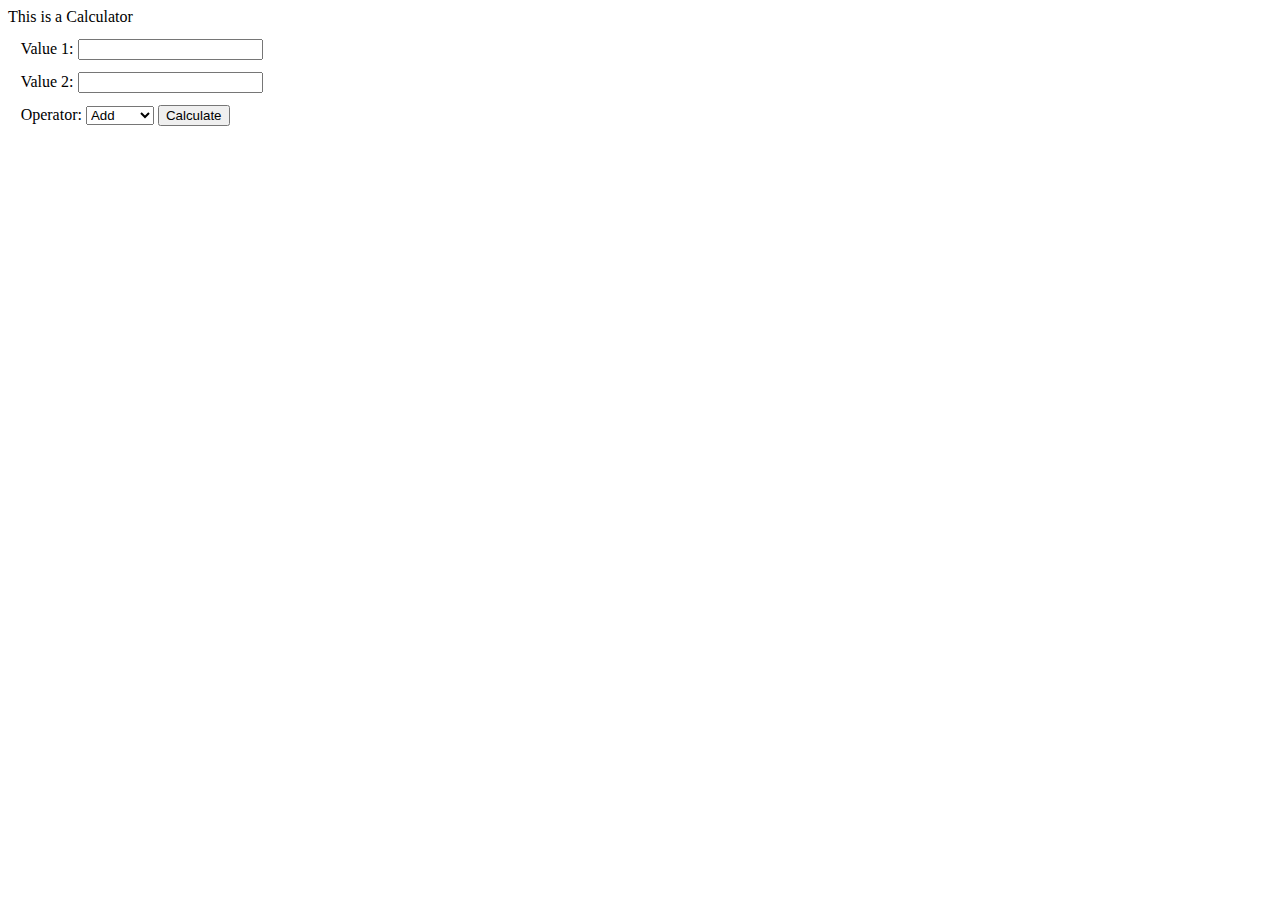
<file: Index.html>
<!DOCTYPE html>
<html lang="en">
<head>
    <meta charset="UTF-8">
    <meta name="viewport" content="width=device-width, initial-scale=1.0">
    <title>Calculator</title>
    This is a Calculator
</head>
<body>
   <form style="margin: 1%;">
    Value 1: <input type="text" id="value1" style="margin-bottom: 1%;"><br>
    Value 2: <input type="text" id="value2" style="margin-bottom: 1%;"><br>
    Operator: 
    <select id="operator" style="margin: bottom 1%;"><br>
        <option value="add">Add</option>
        <option value="min">Minus</option>
        <option value="div">Divide</option>
        <option value="mul">Multiply</option>
    </select>
    <button type="button" onclick="cal(alert(cal()))">Calculate</button>
   </form>
   

   <!-- Link to external JavaScript file -->
   <script src="main.js"></script>
</body>
</html>
</file>
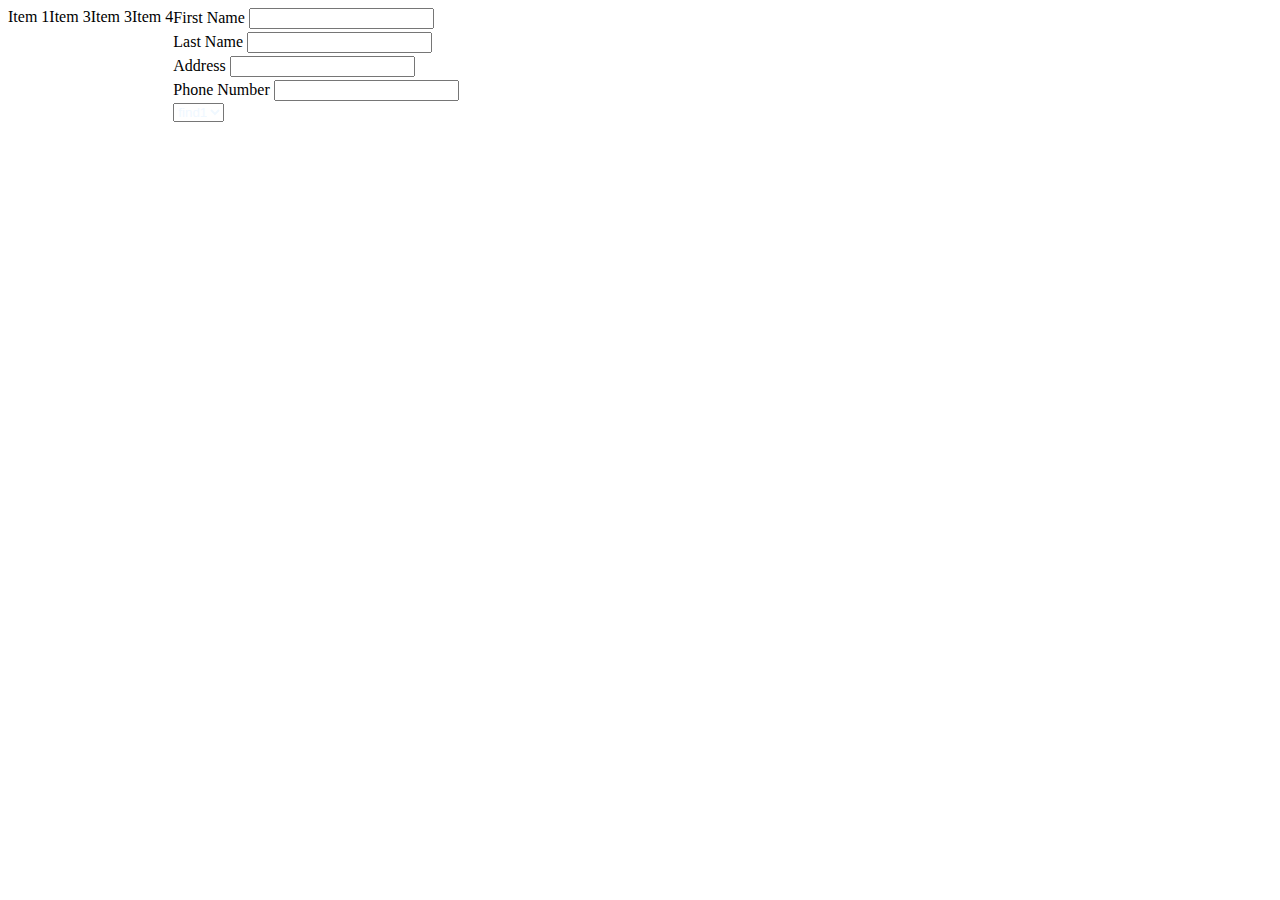
<file: index2.html>
<!DOCTYPE html>
<html lang="en">
<head>
    <meta charset="UTF-8">
    <meta name="viewport" content="width=device-width, initial-scale=1.0">
    <title>Form</title>

    <link rel="stylesheet" href="style.css">
</head>

<body>

   <div class="container">
    <div class="item item-1">Item 1</div>
    <div class="item item-2">Item 3</div>
    <div class="item item-3">Item 3</div>
    <div class="item item-4">Item 4</div>

   </div>
<form>

First Name <input type="First Name" name="me" style="margin-bottom:1%;"><br>
Last Name <input type="Last Name" style="margin-bottom:1%;"><br>
Address <input type="Address" style="margin-bottom:1%;"><br>
Phone Number <input type="Phone Number" style="margin-bottom:1%;""><br>

<select name="operation" id="op" style="color: aliceblue;" style="margin-bottom:1%;">
<option value="fd1">find1</option>
<option value="fd2">find2</option>

</select>

</form>
    
</body>
</html>
</file>
<file: style.css>
body{

    display: flex;
}

.container{
display: flex;

}
</file>
